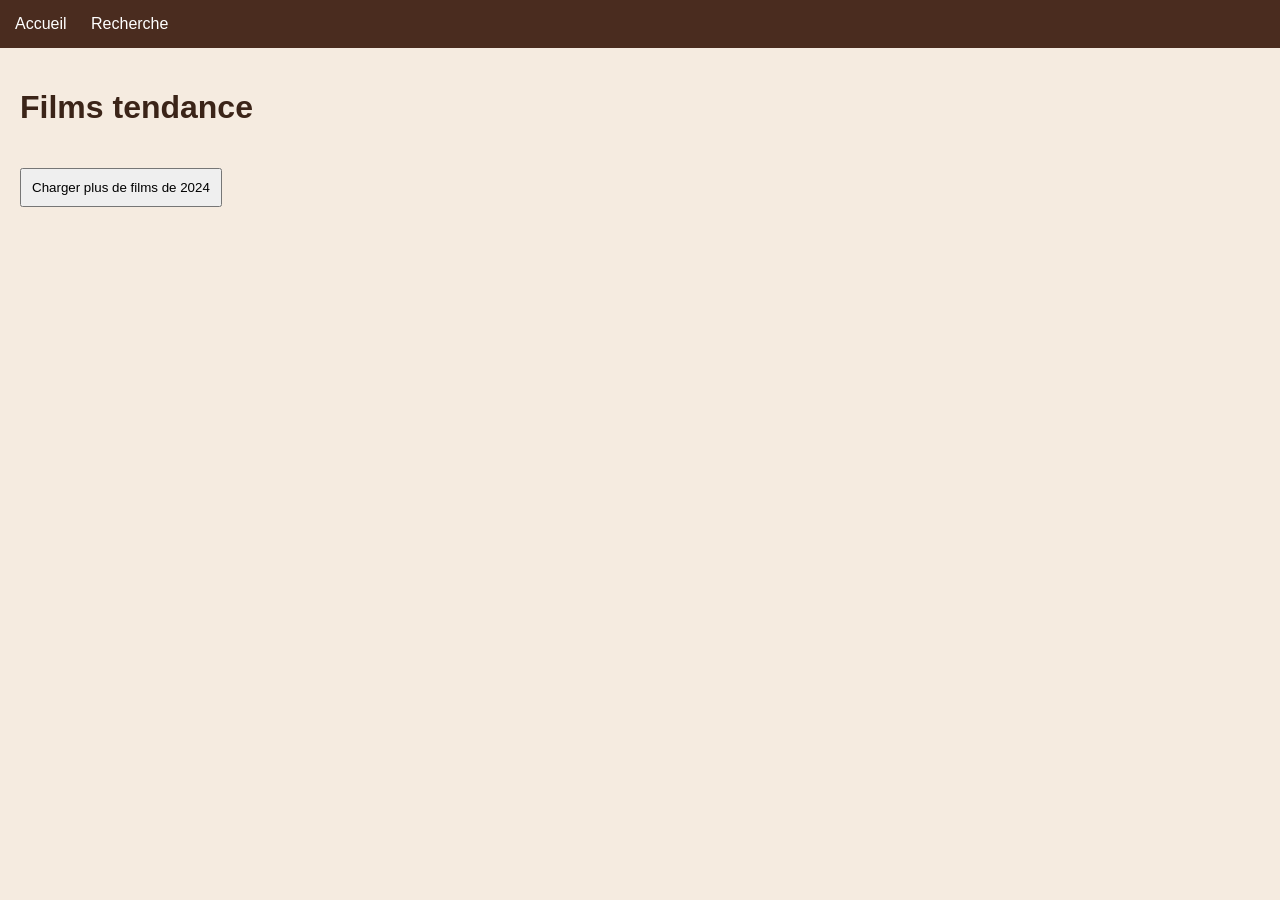
<file: index.html>
<!DOCTYPE html>
<html lang="fr">
<head>
    <meta charset="UTF-8">
    <meta name="viewport" content="width=device-width, initial-scale=1.0">
    <title>Accueil</title>
    <link rel="stylesheet" href="css/style.css">
</head>
<body>
    <nav>
        <a href="index.html">Accueil</a>
        <a href="search.html">Recherche</a>
    </nav>
    <main>
        <h1>Films tendance</h1>
        <section id="films" class="grille"></section>
        <button id="load-more">Charger plus de films de 2024</button>
    </main>
    <script type="module" src="js/index.js"></script>
</body>
</html>
</file>
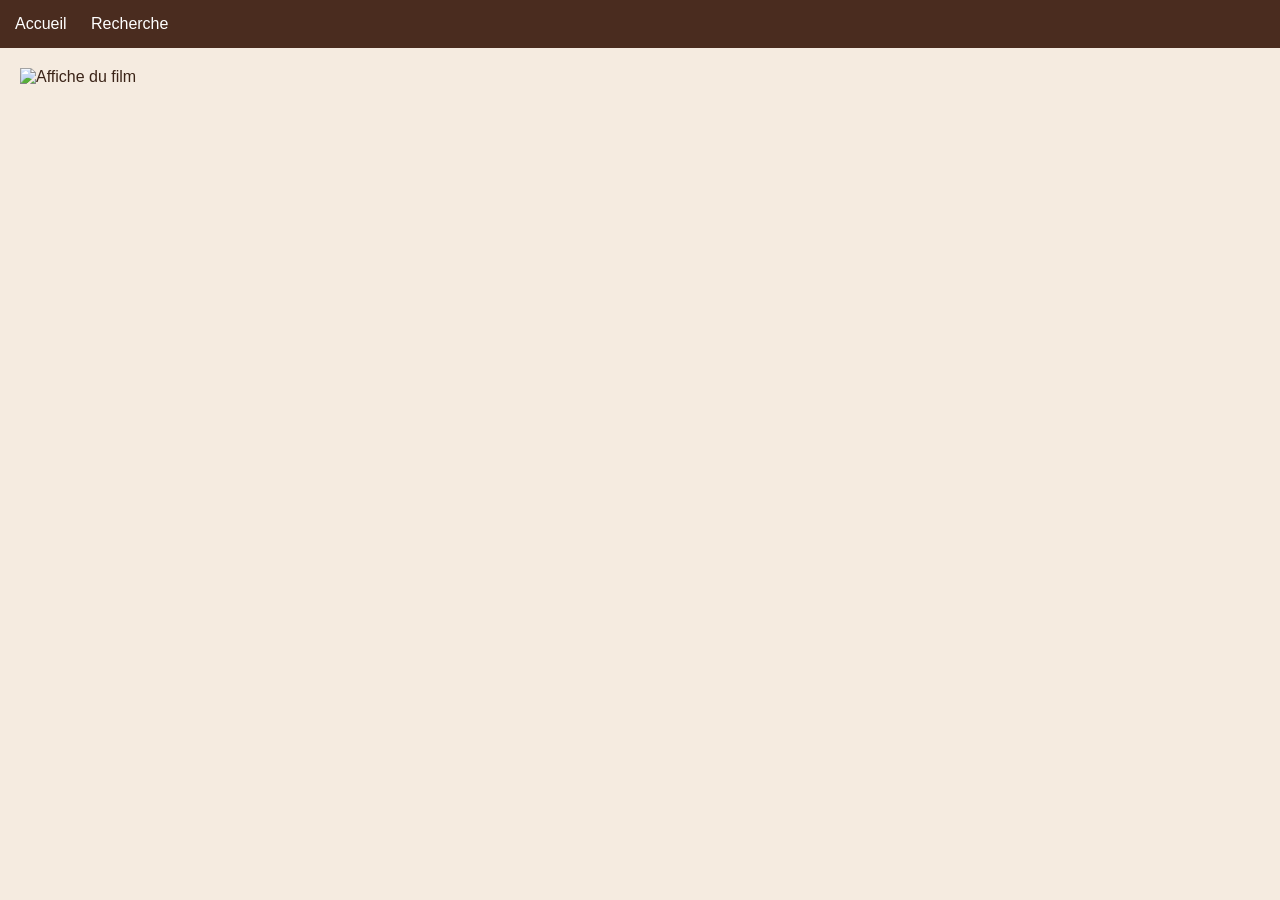
<file: movie.html>
<!DOCTYPE html>
<html lang="fr">
<head>
    <meta charset="UTF-8">
    <meta name="viewport" content="width=device-width, initial-scale=1.0">
    <title>Détail du film</title>
    <link rel="stylesheet" href="css/style.css">
</head>
<body>
    <nav>
        <a href="index.html">Accueil</a>
        <a href="search.html">Recherche</a>
    </nav>
    <main>
        <img id="poster" alt="Affiche du film">
        <h1 id="title"></h1>
        <p id="genre"></p>
        <p id="actors"></p>
        <p id="plot"></p>
    </main>
    <script type="module" src="js/movie.js"></script>
</body>
</html>
</file>
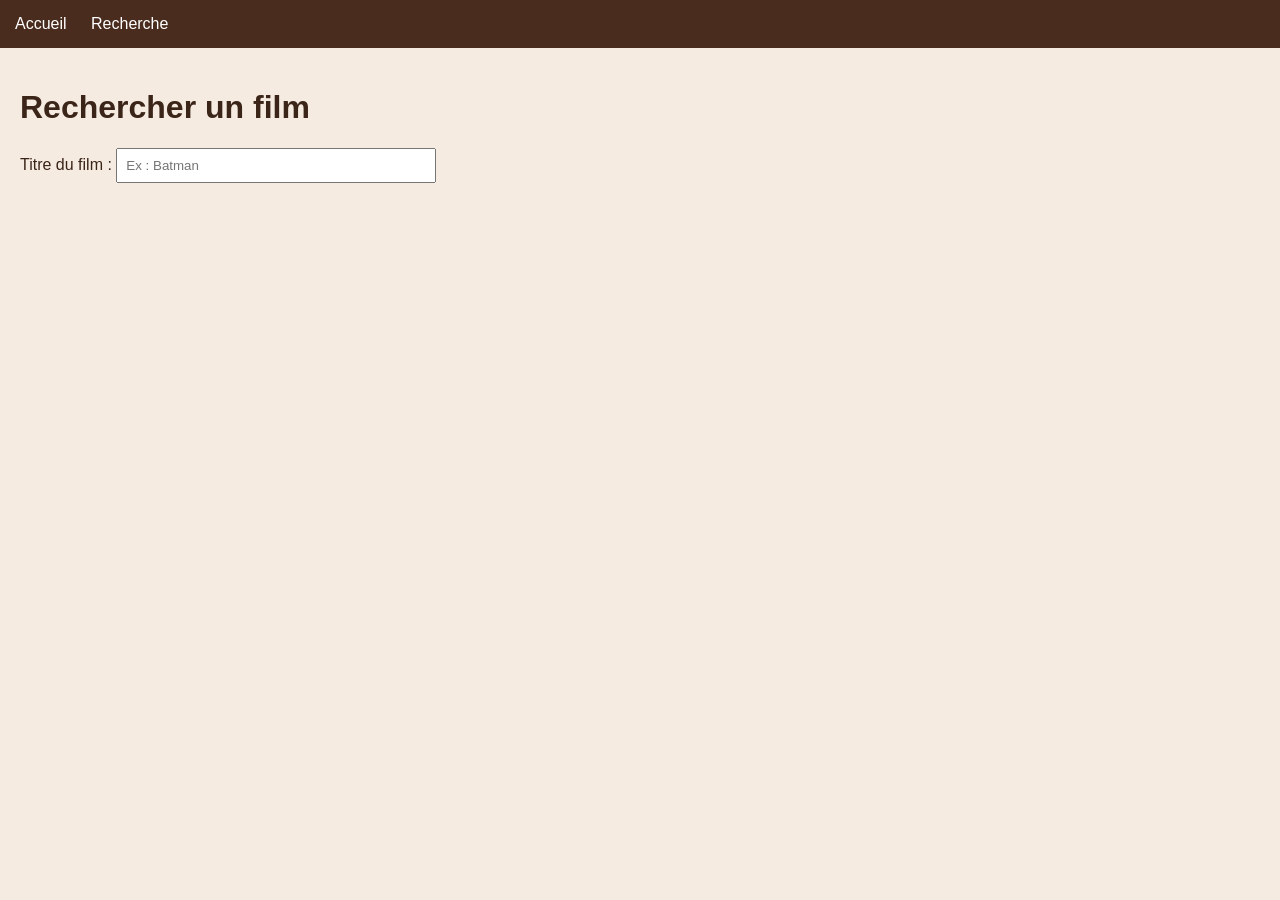
<file: search.html>
<!DOCTYPE html>
<html lang="fr">
<head>
    <meta charset="UTF-8">
    <meta name="viewport" content="width=device-width, initial-scale=1.0">
    <title>Recherche</title>
    <link rel="stylesheet" href="css/style.css">
</head>
<body>
    <nav>
        <a href="index.html">Accueil</a>
        <a href="search.html">Recherche</a>
    </nav>
    <main>
        <h1>Rechercher un film</h1>
        <label for="recherche">Titre du film :</label>
        <input type="text" id="recherche" name="recherche" placeholder="Ex : Batman" title="Ex : Batman">
        <p id="message"></p>
        <section id="resultats" class="grille"></section>
        <button id="load-more" style="display: none">Charger plus de résultats</button>
    </main>
    <script type="module" src="js/search.js"></script>
</body>
</html>
</file>
<file: css/style.css>
body {
  font-family: Arial, sans-serif;
  background-color: rgb(245, 235, 224);
  color: rgb(59, 36, 24);
  margin: 0;
}

nav {
  background-color: rgb(74, 44, 31);
  padding: 15px;
}

nav a {
  color: rgb(255, 255, 255);
  margin-right: 20px;
  text-decoration: none;
}

nav a:hover {
  text-decoration: underline;
}

main {
  padding: 20px;
}

.grille {
  display: grid;
  grid-template-columns: repeat(4, 1fr);
  gap: 15px;
}

.carte {
  background-color: rgb(255, 255, 255);
  border: 1px solid rgb(204, 204, 204);
  padding: 10px;
}

.carte img {
  width: 100%;
}

#recherche {
  width: 300px;
  padding: 8px;
}

button {
  margin-top: 20px;
  padding: 10px;
}

#poster {
  width: 250px;
}
</file>
